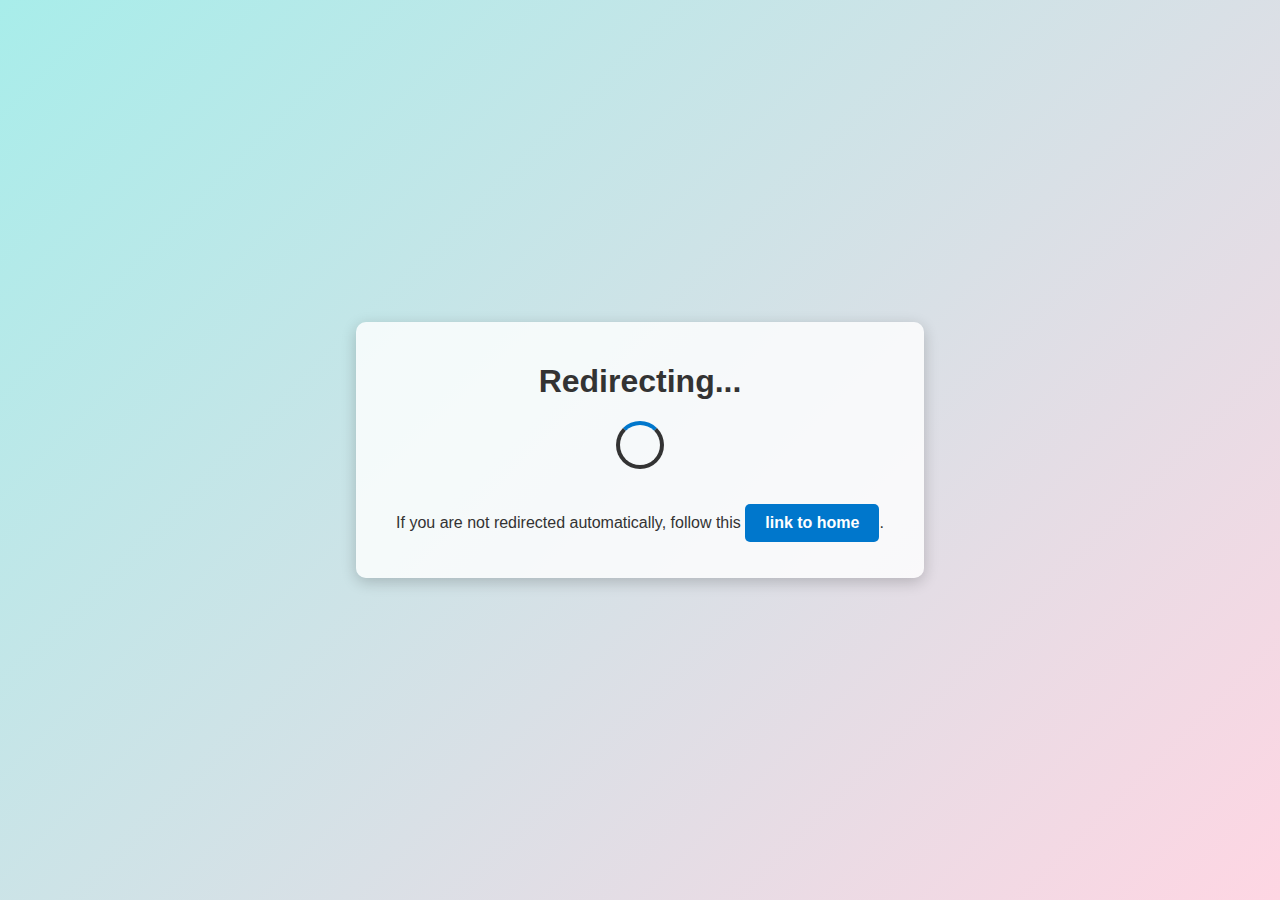
<file: RuleEngineApplication/src/main/resources/templates/index.html>
<!DOCTYPE html>
<html lang="en">
<head>
    <meta charset="UTF-8">
    <meta name="viewport" content="width=device-width, initial-scale=1.0">
    <title>Redirecting...</title>
    <style>
        /* General styling */
        body {
            font-family: Arial, sans-serif;
            display: flex;
            justify-content: center;
            align-items: center;
            height: 100vh;
            margin: 0;
            background: linear-gradient(135deg, #a8edea 0%, #fed6e3 100%);
            color: #333;
        }

        .redirect-container {
            text-align: center;
            padding: 20px 40px;
            border-radius: 10px;
            background: rgba(255, 255, 255, 0.8);
            box-shadow: 0px 4px 15px rgba(0, 0, 0, 0.2);
            animation: fadeIn 1s ease-in-out;
        }

        /* Loading spinner */
        .spinner {
            margin: 20px auto;
            width: 40px;
            height: 40px;
            border: 4px solid #333;
            border-top: 4px solid #0077cc;
            border-radius: 50%;
            animation: spin 1s linear infinite;
        }

        /* Link styling */
        .redirect-link {
            display: inline-block;
            margin-top: 15px;
            padding: 10px 20px;
            font-weight: bold;
            color: #fff;
            background-color: #0077cc;
            border-radius: 5px;
            text-decoration: none;
            transition: background-color 0.3s ease;
        }

        .redirect-link:hover {
            background-color: #005f99;
        }

        /* Animations */
        @keyframes spin {
            0% { transform: rotate(0deg); }
            100% { transform: rotate(360deg); }
        }

        @keyframes fadeIn {
            from { opacity: 0; }
            to { opacity: 1; }
        }
    </style>
</head>
<body>
    <div class="redirect-container">
        <h1>Redirecting...</h1>
        <div class="spinner"></div>
        <p>If you are not redirected automatically, follow this 
           <a href="/home" class="redirect-link">link to home</a>.
        </p>
    </div>
</body>
</html>
</file>
